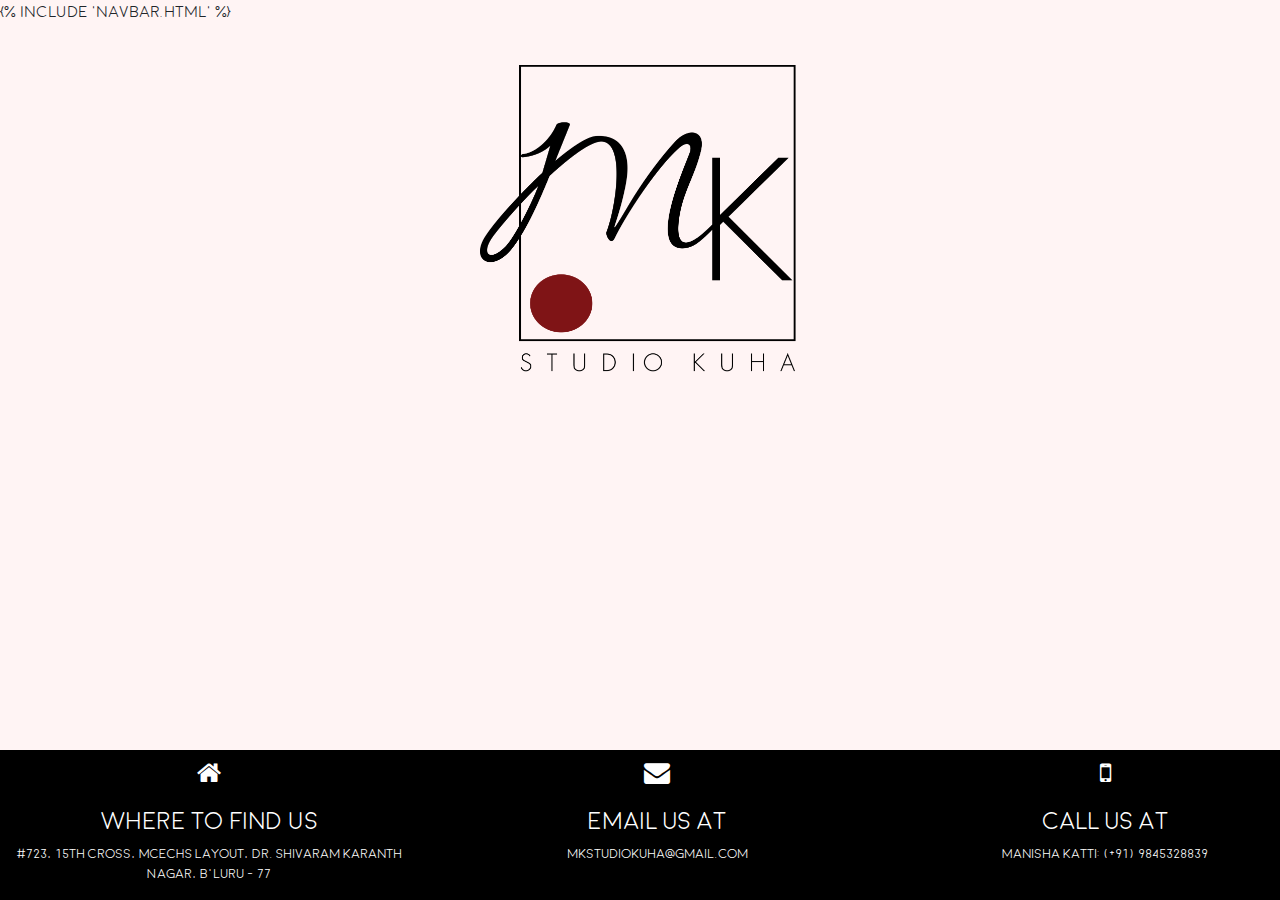
<file: templates/index.html>
<!DOCTYPE html>
<html lang="en">
<head>
    <meta charset="UTF-8">
    <meta name="viewport" content="width=device-width, initial-scale=1.0">
    <meta http-equiv="X-UA-Compatible" content="ie=edge">
    <title>Studio Kuha | Welcome</title>
    <link rel="apple-touch-icon" sizes="180x180" href="../static/images/apple-touch-icon.png">
    <link rel="icon" type="image/png" sizes="32x32" href="../static/images/favicon-32x32.png">
    <link rel="icon" type="image/png" sizes="16x16" href="../static/images/favicon-16x16.png">
    <link rel="manifest" href="../static/site.webmanifest">
    <link rel="stylesheet" href="../static/css/index.css">
    <link rel="stylesheet" href="https://maxcdn.bootstrapcdn.com/font-awesome/4.4.0/css/font-awesome.min.css">
    <link rel="stylesheet" href="https://stackpath.bootstrapcdn.com/bootstrap/4.4.1/css/bootstrap.min.css" integrity="sha384-Vkoo8x4CGsO3+Hhxv8T/Q5PaXtkKtu6ug5TOeNV6gBiFeWPGFN9MuhOf23Q9Ifjh" crossorigin="anonymous">
    <link rel="stylesheet" href="../static/css/global.css">

</head>
<body>
    {% include 'navbar.html' %}
<div class='content'>
    <div class = "pic">
        <img class='logo' id="logo" alt = "logo" src="../static/images//stkuha.png" height="350px" width="350px" text-align="center" data-tilt>
    </div>
    <br>
    <br>
    <br>
    <div class = "contactinfo">
        <div class="row" style="background-color: black; position: fixed; bottom:0; width: 105%; padding-top: 10px; font-size: small;" >
            <div class="col-sm">
                <div class="icon">
                        <i class="fa fa-home fa-2x" aria-hidden="true"></i>
                </div>
                        <br>
                        <h4>Where to find us</h4>
                        <p>
                            #723, 15th Cross, MCECHS Layout, Dr. Shivaram Karanth Nagar, B'luru - 77
                        </p>
            </div>
            <div class="col-sm">
                <div class="icon">
                        <i class="fa fa-envelope fa-2x" aria-hidden="true"></i>
                </div>
                        <br>
                        <h4>Email Us At</h4>
                        <p>
                            mkstudiokuha@gmail.com
                        </p>
            </div>
            <div class="col-sm">     
                <div class="icon">
                        <i class="fa fa-mobile fa-2x" aria-hidden="true"></i>
                </div>
                        <br>
                        <h4>Call Us At</h4>
                        <p>
                        <!-- Mobile: (+63) 555 0100<br> -->
                        Manisha Katti: (+91) 9845328839
                        </p>
            </div>    
        </div>        
    </div>

</div>
</body>
</html>
</file>
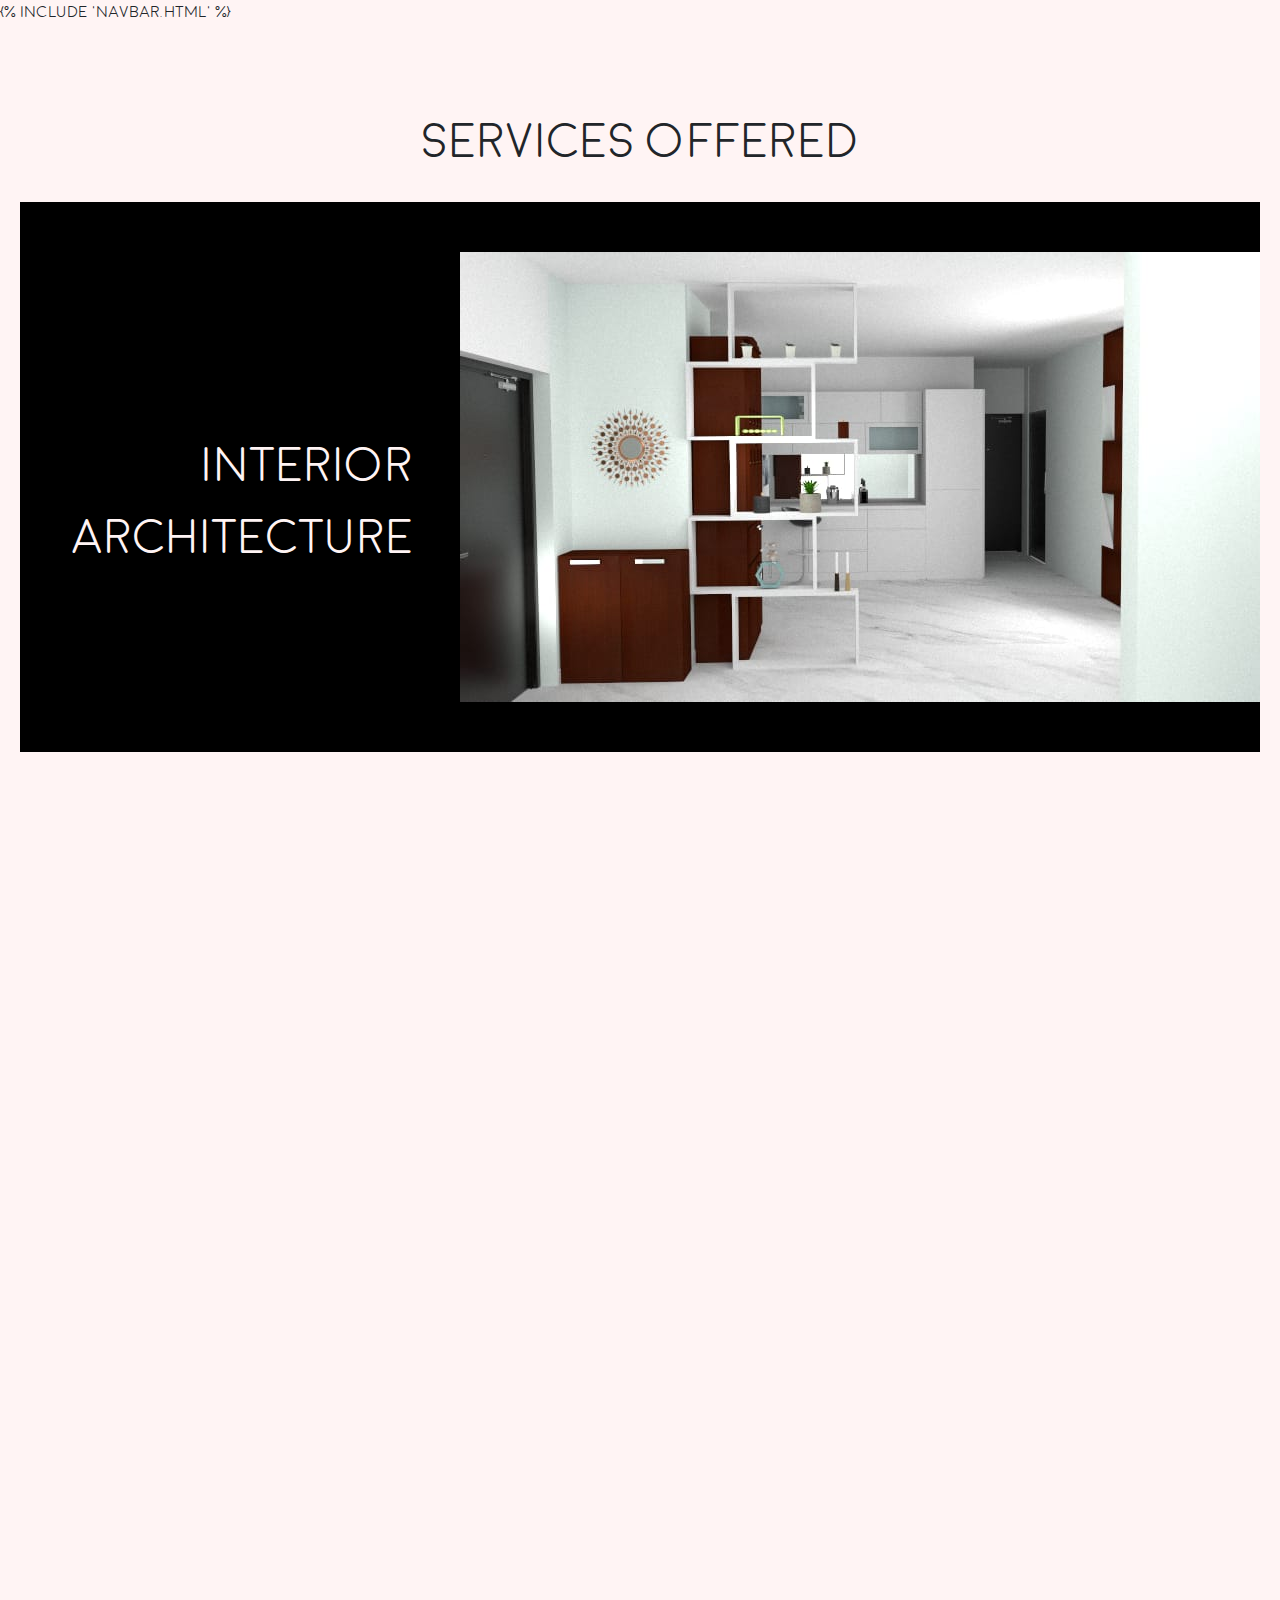
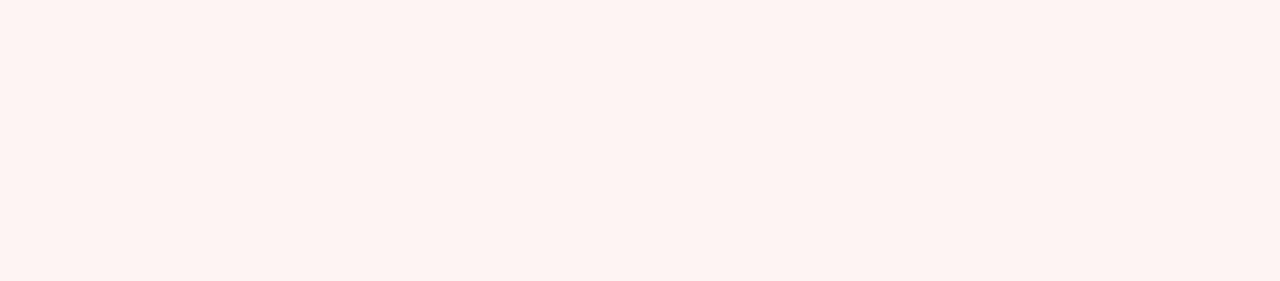
<file: templates/services.html>
<!DOCTYPE html>
<html lang="en">
<head>
    <meta charset="UTF-8">
    <meta name="viewport" content="width=device-width, initial-scale=1.0">
    <link rel="stylesheet" href="https://stackpath.bootstrapcdn.com/bootstrap/4.4.1/css/bootstrap.min.css" integrity="sha384-Vkoo8x4CGsO3+Hhxv8T/Q5PaXtkKtu6ug5TOeNV6gBiFeWPGFN9MuhOf23Q9Ifjh" crossorigin="anonymous">
    <link rel="manifest" href="../static/site.webmanifest">
    <link rel="stylesheet" href="../static/css/services.css">
    <link rel="stylesheet" href="../static/css/global.css">
    <script src="http://ajax.googleapis.com/ajax/libs/jquery/1.7.1/jquery.min.js" type="text/javascript"></script>
    <title>Studio Kuha | Services</title>
</head>
<body>
    {% include 'navbar.html' %}
    <div class='content'>
        <h3>Services Offered</h3>

        <div class="row textFirst">
            <div class="col-sm-4 text my-auto " >Interior Architecture</div>
            <div class="col-sm-8 img my-auto"><img src="../static/images/intarch.jpeg" class="img-fluid" alt=""></div>
        </div> 
        <div class="row imgFirst hidden">
            <div class="col-sm-8 img my-auto"><img src="../static/images/prod.jpeg" class="img-fluid" alt=""></div>
            <div class="col-sm-4 text my-auto">Product Design</div>
        </div> 
        <div class="row textFirst hidden">
            <div class="col-sm-4 text my-auto">Interior Styling</div>
            <div class="col-sm-8 img my-auto"><img src="../static/images/intst.jpeg" class="img-fluid" alt=""></div>
        </div>
    </div>
    <script>
        $(document).ready(function() {
            console.log("HELLO");
            
            /* Every time the window is scrolled ... */
            $(window).scroll( function(){
            
                /* Check the location of each desired element */
                $('.hidden').each( function(i){
                    
                    var bottom_of_object = $(this).position().top + $(this).outerHeight();
                    var bottom_of_window = $(window).scrollTop() + $(window).height();
                    
                    /* If the object is completely visible in the window, fade it in */
                    if( bottom_of_window > bottom_of_object - 300 ){
                        
                        $(this).animate({'left':'200','opacity':'1'},500);
                            
                    }
                    
                }); 
            
            });
            
        });
    </script>
</body>
</html>
</file>
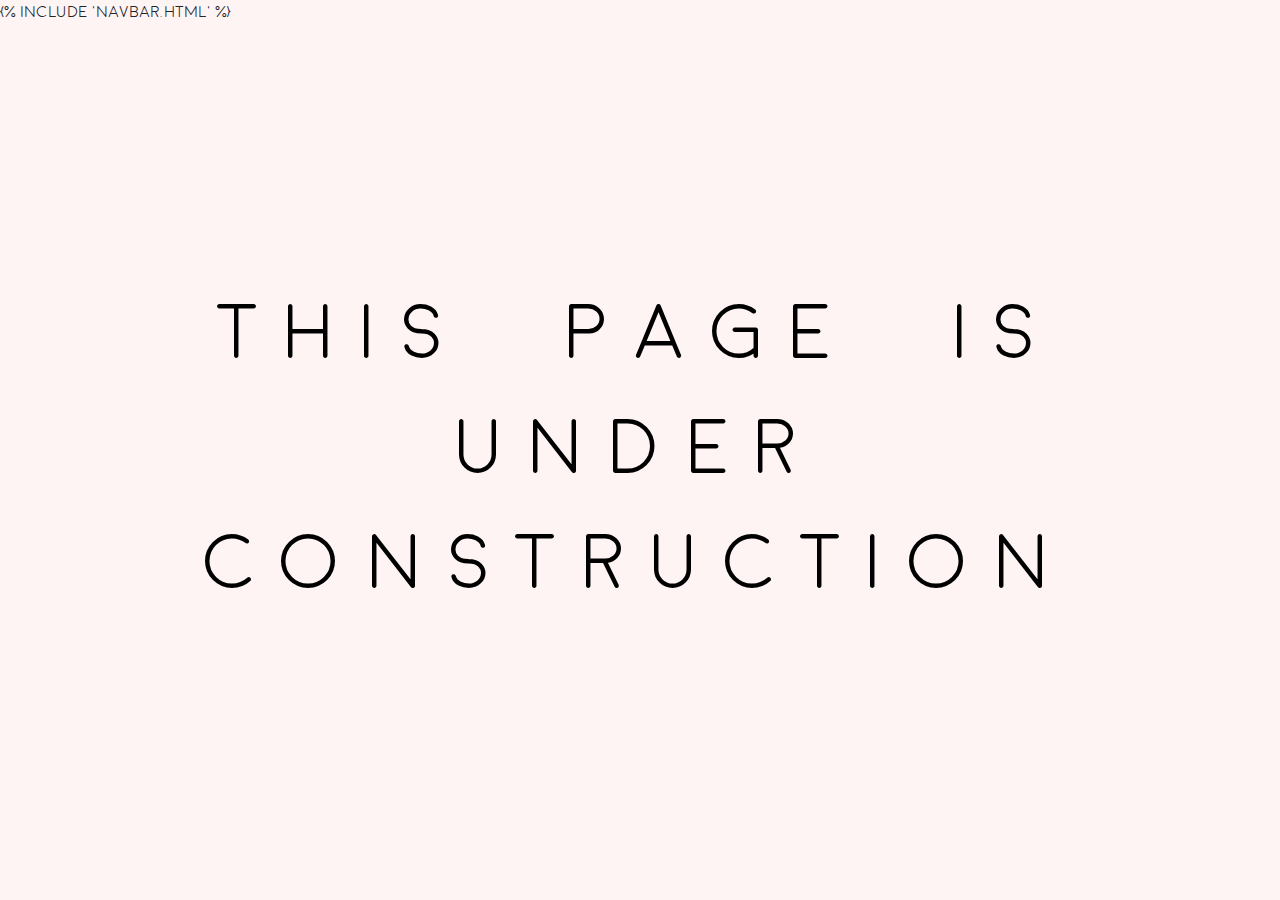
<file: templates/studiokuha.html>
<!DOCTYPE html>
<html lang="en">
<head>
    <meta charset="UTF-8">
    <meta name="viewport" content="width=device-width, initial-scale=1.0">
    <meta http-equiv="X-UA-Compatible" content="ie=edge">
    
    <title>Studio Kuha</title>
    <link rel="apple-touch-icon" sizes="180x180" href="../static/images/apple-touch-icon.png">
    <link rel="icon" type="image/png" sizes="32x32" href="../static/images/favicon-32x32.png">
    <link rel="icon" type="image/png" sizes="16x16" href="../static/images/favicon-16x16.png">
    <link rel="manifest" href="../static/site.webmanifest">
    <link rel="stylesheet" href="https://stackpath.bootstrapcdn.com/bootstrap/4.4.1/css/bootstrap.min.css" integrity="sha384-Vkoo8x4CGsO3+Hhxv8T/Q5PaXtkKtu6ug5TOeNV6gBiFeWPGFN9MuhOf23Q9Ifjh" crossorigin="anonymous">
    <link rel="stylesheet" href="../static/css/comingsoon.css">
    <link rel="stylesheet" href="../static/css/global.css">
</head>
<body>
    {% include 'navbar.html' %}
    <div class="center"><p>THIS PAGE IS UNDER CONSTRUCTION</p></div>
</body>
</html>
</file>
<file: static/css/index.css>
img {
    display: block;
    margin-left: auto;
    margin-right: auto;
    height: auto;
    max-width: 80vw;
}
.content{
    height: 100%;
    color: white;
    text-align: center;
}
.pic {
	/* padding: 40px 5px 10px 10px; */
	/* background-color: white; */
    padding-top: 2%;
    padding-bottom: 2%;
	text-align: center;
}
.logo{
    padding: 15px;
    transition: transform .2s;
}
.logo:hover{
    transform: scale(1.2);
}
.contactinfo p,h3
{
    text-align: center;
    color: white;    
}
.info{
    font-size: small;
}
.footer{
    bottom: 0; 
    width: 100%;
    padding: 2%;
}
/* .icon
{
    color: white;
    text-align: center;
} */
/* .row-1
{
   display: block; 
   padding: 2px 2px 2px 2px;
} */
</file>
<file: static/css/global.css>
@font-face{
    font-family: Moon;
    font-weight: bold;
    src: url("../fonts/MoonBold.otf") format("opentype");
}
@font-face{
    font-family: Moon;
    src: url("../fonts/MoonLight.otf") format("opentype");
}
body{
    font-family: Moon;
    background-color: #fff4f4;
}
</file>
<file: static/css/services.css>
.text{
    font-size: 3em;
}
.textFirst{
    background-color: black;
}
.textFirst, .imgFirst{
    padding-top: 50px;
    padding-bottom: 50px;
    display: table;
}
.imgFirst .text{
    text-align: left;
    /* border: 1px solid white;
    background-color: white; */
    color:black;
    /* padding-top: 105px; */
    /* padding-bottom: 55px; */
}
.imgFirst .img{
    text-align: left;   
}
.textFirst .img{
    text-align: right;
}
.textFirst .text{
    text-align: right;
    /* border: 1px solid white;
    background-color: white; */
    color:#fff4f4;
    /* padding-top: 105px; */
    /* padding-bottom: 52px;    */
}
.img, .text{
    display: table-cell;
}
.content{
    margin: 20px;
    padding: 0;
    padding-top: 40px;
    overflow: hidden;
}
.content h3{
    text-align: center;
    margin: 30px;
    font-size: 3em;
}
.hidden{
    opacity: 0;
}
@media screen and (max-width: 768px) {
    .img{
        display: none;
    }
    .row{
        width: 100vw;
    }
    .text{
        font-size: 19pt;
    }
    .textFirst .text, .imgFirst .text{
        text-align: center;
    }
}
</file>
<file: static/css/comingsoon.css>
.center {
    /* position: absolute; */
    top: 0; right: 0; bottom: 0; left: 0;
    max-width: 100%;
}

.center p{
    width: 100%;
    margin: 0;
    position: absolute;
    top: 50%;
    left: 50%;
    color: black;
    transform: translate(-50%, -50%);
    text-align: center;
    font-size: 6vw;
    letter-spacing: 2vw;
    word-spacing: 4vw;
}
</file>
